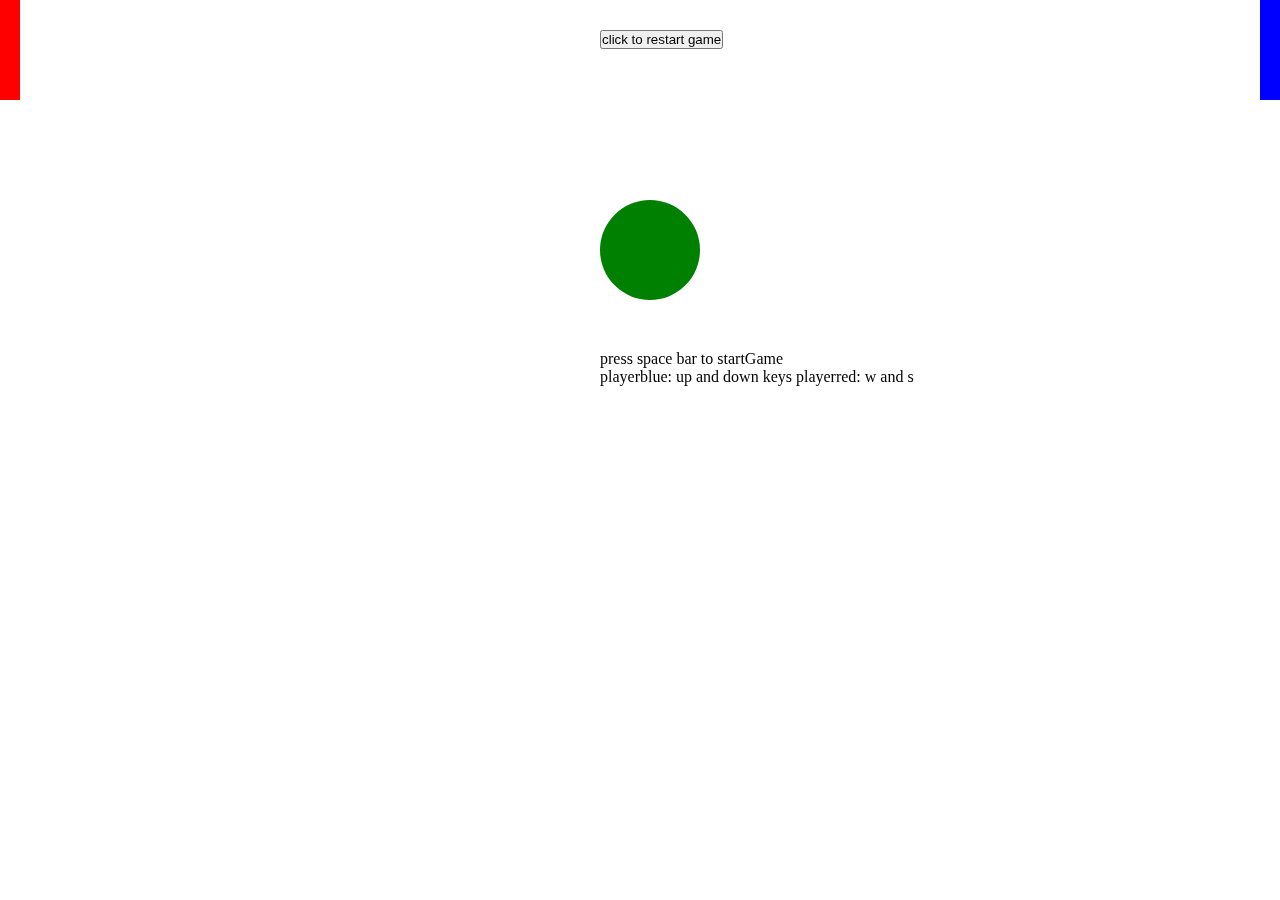
<file: index.html>
<!DOCTYPE html>
<html lang="en">
<head>
  <meta charset="UTF-8">
  <meta name="viewport" content="width=device-width, initial-scale=1.0">
  <title>Ping Pong</title>
  <link rel="stylesheet" type="text/css" title="Cool stylesheet" href="style.css">
</head>
<body>
  <button id="button">
    click to restart game
  </button>
  <p id="instructions">
    press space bar to startGame<br />
    playerblue: up and down keys
    playerred: w and s
  </p>
  <div id="leftP"  style="top:0px;left:0px;"></div>
  <div id="rightP" style="top:0px;right:0px;">  </div>
  <div id="ball" style="top:200px;left:600px;width:100px;"></div>
<div id="leftwins">
  <p id="leftwinsp">
    you win!!!
  </p>
  <img id="donleft" src="donald_trump.jpg" />
  <img id="hilleft"  src="hillary.jpg" />


</div>
<div id="rightwins">
  <p id="rightwinsp">
    you win!!!
  </p>
  <img id="donright" src="donald_trump.jpg" />
  <img id="hilright"  src="hillary.jpg" />

</div>



  <script src="main.js" type="text/javascript"></script>
</body>
</html>
</file>
<file: style.css>
*{
margin:0;
padding: 0;}
body{
  height:100vh;
  width:100vw;
}
p{
  position:fixed;
  left:600px;
  top:350px;
}




#leftP{
  position:fixed;

  height: 100px;
  width:20px;
  background-color: red;

}

#rightP{
  position:fixed;
  height: 100px;
  width:20px;
  background-color: blue;
}

#ball{
  position:fixed;
  height: 100px;
  width:100px;
  border-radius:50px;
  background-color: green;

}
#leftwins img {
  position:fixed;
  top:30px;
  left:100px;
  width: 300px;
  height: 300px;
  border-radius: 150px;
  opacity:0;
}
#leftwins p{
  position:fixed;
  top:350px;
  left:240px;
  color:white;
}
#rightwins p{
  position:fixed;
  top:350px;
  left:940px;
  color:white;
}
#button{
  position:fixed;
  top:30px;
  left:600px;
}

#rightwins img {
  position:fixed;
  top:30px;
  left:800px;
  width: 300px;
  height: 300px;
  border-radius: 150px;
  opacity:0;
}
</file>
